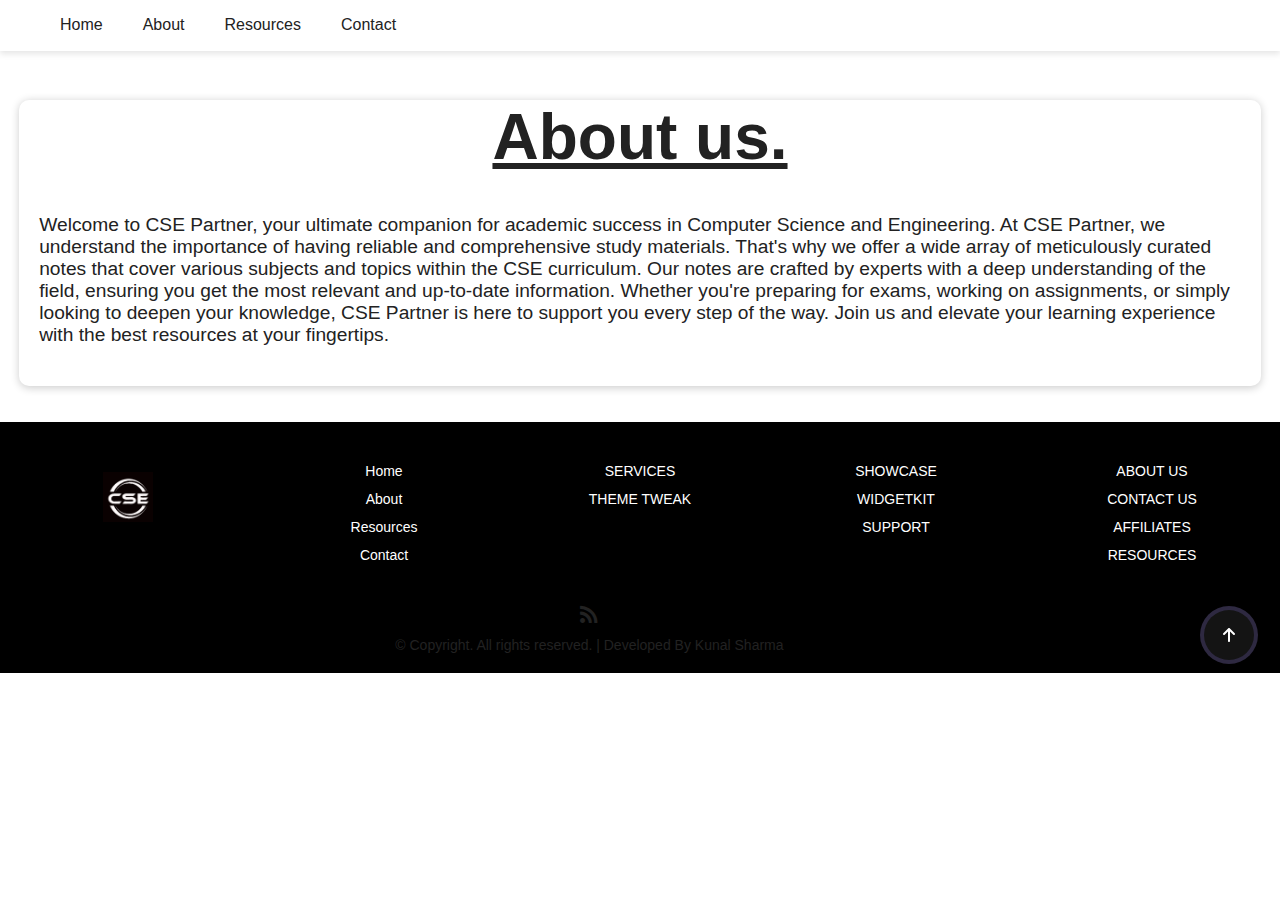
<file: about.html>
<!DOCTYPE html>
<html lang="en">
<head>
    <meta charset="UTF-8">
    <meta name="viewport" content="width=device-width, initial-scale=1.0">
    <title>About</title>
    <link rel="stylesheet" href="style.css">
    <link rel="stylesheet" href="https://cdnjs.cloudflare.com/ajax/libs/font-awesome/5.15.3/css/all.min.css" >
    <link rel='stylesheet' href='https://cdn-uicons.flaticon.com/2.4.2/uicons-brands/css/uicons-brands.css'>
</head>
<body>
    
<!-- nav bar -->
<div class="main_dropdown_container">
    <div class="dropdown_logo_bar_li" onclick="toggle_bar()" id="toggle_bar" >
        <i class="fas fa-bars dropdown_logo_bar bar " ></i>
    </div>
    <nav class="navbar_container toggle">
            <div class="main_navbar">
                <ul class="main_navbar_ul">
                    <li class="navbar_level_1_li"><a href="index.html" class="navbar_level_1_link">Home</a></li>
                    <li class="navbar_level_1_li"><a href="#" class="navbar_level_1_link">About</a></li>
                    <li class="navbar_level_1_li">
                                        Resources  
                                    <div class="mega_dropdown_container">
                                        <div class="row row1">
                                            <h2 class="mega_header"></h2>
                                            <ul class="mega_ul" id="first_ul">
                                                <li class="mega_li"><a href="#" class="mega_links">Computer Science Engineering</a></li>
                                                <li class="mega_li"><a href="#" class="mega_links">Electrical Engineering</a></li>
                                                <li class="mega_li"><a href="#" class="mega_links">Mechnical Engineering</a></li>
                                                <li class="mega_li"><a href="#" class="mega_links">Civil Engineering</a></li>
                                                <li class="mega_li"><a href="#" class="mega_links">Architecture Engineering</a></li>
                                                <li class="mega_li"><a href="resources.html" class="mega_links">All Resources</a></li>
                                            </ul>
                                        </div>        
                                        <div class="row row2">
                    </li>
                    <li class="navbar_level_1_li"><a href="contact.html" class="navbar_level_1_link">Contact</a></li>
                </ul>
            </div>
    </nav>
</div>
<!-- end nav bar -->
<!-- content -->


<div class="container">
    <h1>About us.</h1>
    <p>Welcome to CSE Partner, your ultimate companion for academic success in Computer Science and Engineering. At CSE Partner, we understand the importance of having reliable and comprehensive study materials. That's why we offer a wide array of meticulously curated notes that cover various subjects and topics within the CSE curriculum. Our notes are crafted by experts with a deep understanding of the field, ensuring you get the most relevant and up-to-date information. Whether you're preparing for exams, working on assignments, or simply looking to deepen your knowledge, CSE Partner is here to support you every step of the way. Join us and elevate your learning experience with the best resources at your fingertips.</p>
</div>
<br><br>



<!-- end content -->
<!-- footer -->
<footer>
    <div class="footer-container">
        <div class="footer-column">
            <a href="index.html"><img src="./assests/cse.png" alt="logo-img"></a>
        </div>
        <div class="footer-column">
            <ul>
                <li><a href="index.html">Home</a></li>
                <li><a href="#">About</a></li>
                <li><a href="resources.html">Resources</a></li>
                <li><a href="contact.html">Contact</a></li>
            </ul>
        </div>
        <div class="footer-column">
            <ul>
                <li><a href="#">SERVICES</a></li>
                <li><a href="#">THEME TWEAK</a></li>
            </ul>
        </div>
        <div class="footer-column">
            <ul>
                <li><a href="#">SHOWCASE</a></li>
                <li><a href="#">WIDGETKIT</a></li>
                <li><a href="#">SUPPORT</a></li>
            </ul>
        </div>
        <div class="footer-column">
            <ul>
                <li><a href="#">ABOUT US</a></li>
                <li><a href="#">CONTACT US</a></li>
                <li><a href="#">AFFILIATES</a></li>
                <li><a href="#">RESOURCES</a></li>
            </ul>
        </div>
    </div>
    
<!-- top to bottom  -->
<a href="#">
    <button class="button">
        <svg class="svgIcon" viewBox="0 0 384 512">
          <path
            d="M214.6 41.4c-12.5-12.5-32.8-12.5-45.3 0l-160 160c-12.5 12.5-12.5 32.8 0 45.3s32.8 12.5 45.3 0L160 141.2V448c0 17.7 14.3 32 32 32s32-14.3 32-32V141.2L329.4 246.6c12.5 12.5 32.8 12.5 45.3 0s12.5-32.8 0-45.3l-160-160z "
          ></path>
        </svg>
      </button>
</a>
<!-- end top to bottom    -->

    <div class="footer-bottom">
        <div class="social-icons">
            <a href="#"><i class="fa fa-facebook"></i></a>
            <a href="#"><i class="fa fa-twitter"></i></a>
            <a href="#"><i class="fa fa-rss"></i></a>
            <a href="#"><i class="fa fa-google-plus"></i></a>
            <a href="#"><i class="fa fa-flickr"></i></a>
        </div>
        <p>&copy; Copyright. All rights reserved. | Developed By <a href="https://kunalsharma45portfolio.netlify.app" class="kunal">Kunal Sharma</a></p>
    </div>
</footer>
<script src="script.js"></script>
</body>
</html>
</file>
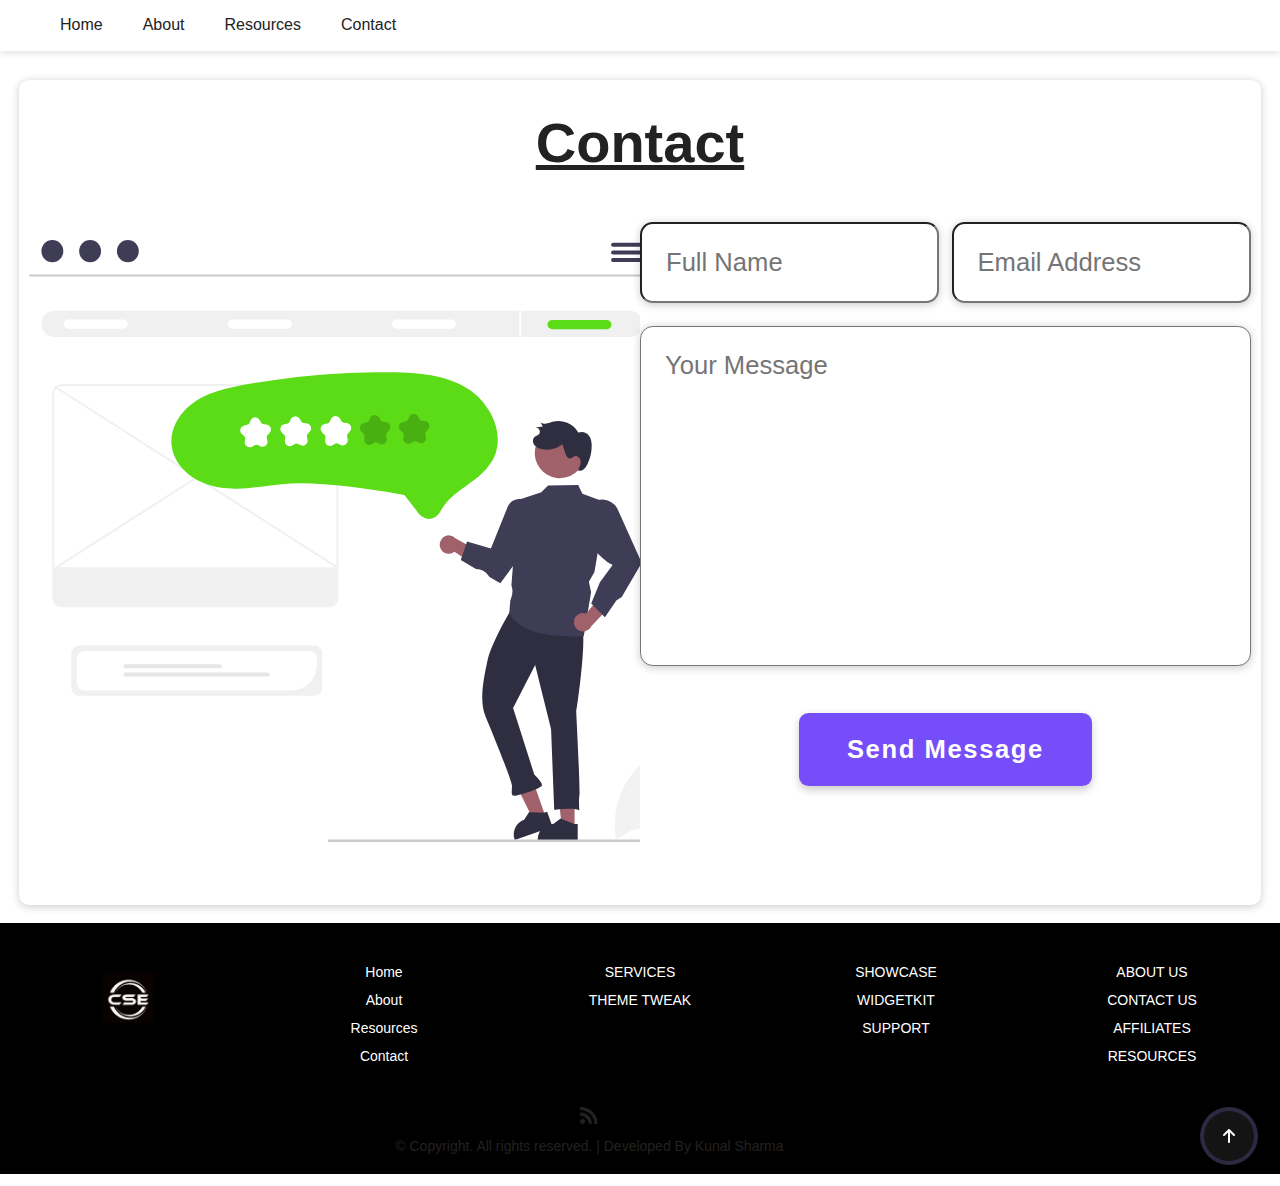
<file: contact.html>
<!DOCTYPE html>
<html lang="en">
<head>
    <meta charset="UTF-8">
    <meta name="viewport" content="width=device-width, initial-scale=1.0">
    <title>Contact</title>
    <link rel="stylesheet" href="style.css">
    <link rel="stylesheet" href="https://cdnjs.cloudflare.com/ajax/libs/font-awesome/5.15.3/css/all.min.css" >
    <link rel='stylesheet' href='https://cdn-uicons.flaticon.com/2.4.2/uicons-brands/css/uicons-brands.css'>
</head>
<body>
    
<!-- nav bar -->
<div class="main_dropdown_container">
    <div class="dropdown_logo_bar_li" onclick="toggle_bar()" id="toggle_bar" >
        <i class="fas fa-bars dropdown_logo_bar bar " ></i>
    </div>
    <nav class="navbar_container toggle">
            <div class="main_navbar">
                <ul class="main_navbar_ul">
                    <li class="navbar_level_1_li"><a href="index.html" class="navbar_level_1_link">Home</a></li>
                    <li class="navbar_level_1_li"><a href="about.html" class="navbar_level_1_link">About</a></li>
                    <li class="navbar_level_1_li">
                                        Resources  
                                    <div class="mega_dropdown_container">
                                        <div class="row row1">
                                            <h2 class="mega_header"></h2>
                                            <ul class="mega_ul" id="first_ul">
                                                <li class="mega_li"><a href="#" class="mega_links">Computer Science Engineering</a></li>
                                                <li class="mega_li"><a href="#" class="mega_links">Electrical Engineering</a></li>
                                                <li class="mega_li"><a href="#" class="mega_links">Mechnical Engineering</a></li>
                                                <li class="mega_li"><a href="#" class="mega_links">Civil Engineering</a></li>
                                                <li class="mega_li"><a href="#" class="mega_links">Architecture Engineering</a></li>
                                                <li class="mega_li"><a href="resources.html" class="mega_links">All Resources</a></li>
                                            </ul>
                                        </div>        
                                        <div class="row row2">
                    </li>
                    <li class="navbar_level_1_li"><a href="#" class="navbar_level_1_link">Contact</a></li>
                </ul>
            </div>
    </nav>
</div>
<!-- end nav bar -->
<div class="main-feed">
    <h2 class="heading" id="feedback">Contact</h2>
<div class="feedback">
    <div class="box5">
    </div>
    <div class="box6">
        <section class="contact" id="contact">
            <form action="https://api.web3forms.com/submit" method="POST">
        <input type="hidden" name="access_key" value="63dd9f4e-cc0e-492b-9cc3-867123c8ea4b">
               <div class="input-box">
                    <input type="text" placeholder="Full Name"name="name" required>
                    <input type="email" placeholder="Email Address" name="email" required>
                </div>
                <textarea id="" cols="30" rows="10" placeholder="Your Message" name="message" required></textarea>
                <button type="submit" class="btn">Send Message</button>
            </form>
        </section>
    </div>
</div>
</div><br>
<!-- footer -->
<footer>
    <div class="footer-container">
        <div class="footer-column">
            <a href="index.html"><img src="./assests/cse.png" alt="logo-img"></a>
        </div>
        <div class="footer-column">
            <ul>
                <li><a href="index.html">Home</a></li>
                <li><a href="about.html">About</a></li>
                <li><a href="resources.html">Resources</a></li>
                <li><a href="#">Contact</a></li>
            </ul>
        </div>
        <div class="footer-column">
            <ul>
                <li><a href="#">SERVICES</a></li>
                <li><a href="#">THEME TWEAK</a></li>
            </ul>
        </div>
        <div class="footer-column">
            <ul>
                <li><a href="#">SHOWCASE</a></li>
                <li><a href="#">WIDGETKIT</a></li>
                <li><a href="#">SUPPORT</a></li>
            </ul>
        </div>
        <div class="footer-column">
            <ul>
                <li><a href="#">ABOUT US</a></li>
                <li><a href="#">CONTACT US</a></li>
                <li><a href="#">AFFILIATES</a></li>
                <li><a href="#">RESOURCES</a></li>
            </ul>
        </div>
    </div>
    
<!-- top to bottom  -->
<a href="#">
    <button class="button">
        <svg class="svgIcon" viewBox="0 0 384 512">
          <path
            d="M214.6 41.4c-12.5-12.5-32.8-12.5-45.3 0l-160 160c-12.5 12.5-12.5 32.8 0 45.3s32.8 12.5 45.3 0L160 141.2V448c0 17.7 14.3 32 32 32s32-14.3 32-32V141.2L329.4 246.6c12.5 12.5 32.8 12.5 45.3 0s12.5-32.8 0-45.3l-160-160z "
          ></path>
        </svg>
      </button>
</a>
<!-- end top to bottom    -->

    <div class="footer-bottom">
        <div class="social-icons">
            <a href="#"><i class="fa fa-facebook"></i></a>
            <a href="#"><i class="fa fa-twitter"></i></a>
            <a href="#"><i class="fa fa-rss"></i></a>
            <a href="#"><i class="fa fa-google-plus"></i></a>
            <a href="#"><i class="fa fa-flickr"></i></a>
        </div>
        <p>&copy; Copyright. All rights reserved. | Developed By <a href="https://kunalsharma45portfolio.netlify.app" class="kunal">Kunal Sharma</a></p>
    </div>
</footer>
<script src="script.js"></script>
</body>
</html>
</file>
<file: style.css>
:root {
  --font-family-sans-serif: -apple-system, BlinkMacSystemFont, "Segoe UI",
    Roboto, "Helvetica Neue", Arial, "Noto Sans", sans-serif,
    "Apple Color Emoji", "Segoe UI Emoji", "Segoe UI Symbol", "Noto Color Emoji";
  --font-family-monospace: SFMono-Regular, Menlo, Monaco, Consolas,
    "Liberation Mono", "Courier New", monospace;
}
body {
  overflow-x: hidden;
}
html {
  scroll-behavior: smooth;
}
* {
  box-sizing: border-box;
  margin: 0;
  padding: 0;
  font-family: -apple-system, BlinkMacSystemFont, "Segoe UI", Roboto,
    "Helvetica Neue", Arial, "Noto Sans", sans-serif, "Apple Color Emoji",
    "Segoe UI Emoji", "Segoe UI Symbol", "Noto Color Emoji";
  text-decoration: none;
  color: #222222;
}


/*loader*/
 #loader{
  height: 100%;
  width: 100%;
  background-color: #000;
  position: fixed;
  z-index: 999;
  top: 0;
  transition: all ease 0.7s;
  display: flex;
  align-items: center;
  justify-content: center;
}
#loader h1{
  font-size: 4vw;
  color: transparent;
  background: linear-gradient(to right,orange,orangered);
  -webkit-background-clip: text;
  position: absolute;
  opacity: 0;
  animation-name: load;
  animation-duration: 1s;
  animation-delay: 1s;
  animation-timing-function: linear;
}
#loader h1:nth-child(2){
  animation-delay: 2s;
}
#loader h1:nth-child(3){
  animation-delay: 3s;
}

@keyframes load {
  0%{
      opacity: 0;
  }
  10%{
      opacity: 1;
  }
  90%{
      opacity: 1;
  }
  100%{
      opacity: 0;
  }
}

@media (max-width:600px) {
  #loader h1{
      font-size: 9vw;
    
  }
}
@media (max-width:500px) {
  #loader h1{
      font-size: 7vw;
    
  }
}
@media (max-width:400px) {
  #loader h1{
      font-size: 4vw;
    
  }
}




/* ============================================================ DROP-DOWN-MENU ================================================================= */

.main_dropdown_container{
  height: 80px;
}

.navbar_container{
  background: #fff;
  box-shadow: 0px 3px 6px 0px rgba(0, 0, 0, 0.1);
  position: relative;
  transition: all 0.5s ease;
  z-index: 999;


}

.main_navbar_ul{

  display: flex;
  position: relative;
  align-items: center;
  margin-left: 40px;
  line-height: 50px;
  

}


.navbar_level_1_li{
  padding-left: 20px;
  padding-right: 20px;
  transition: all 0.3s ease;
  background-color: #ffffff;
  border-bottom: 1px solid #00339900;
}



.navbar_level_1_li, .navbar_level_2_li{
  list-style: none;
  
}

.navbar_level_2_li{
 

  padding-left: 20px;
  border-top: 1px solid rgba(0, 0, 0, 0.2);
  border-bottom: 1px solid rgba(0, 0, 0, 0);
 
}

.navbar_level_2_li:hover{

  border-bottom: 1px solid #003399;
}


.navbar_level_1_link, .navbar_level_2_link{

  text-decoration: none;

}

.navbar_level_1_link{
  display: block;
  height: 100%;
  
}



.dropdown_level_1{


  
  background-color: #ffffff;
  width: 250px;
  left: 220px;
  line-height: 45px;
  position: absolute;
  z-index: 2;
  box-shadow: 3px 3px 3px 0px rgba(0, 0, 0, 0.1);
  display: none;
  

}

.dropdown_level_1:last-child{

  border-radius: 0 0 15px 15px;


  
}

.dropdown_level_1:last-child:hover{

  border-bottom: none;
}





.navbar_level_1_li:hover > .dropdown_level_1{


  display: block;

}

.navbar_level_1_li:hover > .mega_dropdown_container{


  display: grid;
  transition: all 0s ease;


}




.navbar_level_1_li:hover{

  border-bottom: 1px solid #003399;
  background-color: rgba(0, 0, 0,0.2);
}


.mega_dropdown_container{
  display: grid;
  display: none;
  grid-template-columns: 0.6fr 0.6fr 0.6fr;
 
  border-radius: 15px;
  width: 90%;
  left: 0;
  position: absolute;
  z-index: 2;
  background-color: #ffffff;
  box-shadow: 3px 3px 30px 8px rgba(0, 0, 0, 0.1);
  
  padding-bottom: 20px;
}

.mega_header{
  text-align: left;
  margin-left: 40px;
}


.mega_links{

  font-weight:500;
  font-size: 1.1rem;

}






.li_border{
  border-left: 1px solid rgba(0, 0, 0, 0.315);
  

}

.mega_li:hover{
  
  margin-bottom: 2px;
  padding-left: 52px;
  margin-left: 7px;
 

}




.mega_li{
  list-style: none; 
  text-align: left;
  margin-left: 40px;
  transition: all 0.3s ease-in-out;

  margin-bottom: 2px;



 
}



.dropdown_logo_bar_li{
  display: none;
  list-style: none;
  
}

.dropdown_logo_bar{

  cursor: pointer;
}




@media only screen and (max-width: 768px) {
  

  .navbar_container{
    left: -110%;
    
  }

  .dropdown_logo_bar_li{
    display: block;
    padding-top: 10px;
    background: #ffffff;
    padding-bottom: 10px;

  }


  .show{
    left: 0%;
   
  }


  .fa-bars:before{

    content: "\f00d";
  }

  i.fas.fa-bars.dropdown_logo_bar.bar.bar2::before{
    content: "\f00d";

  }

  .dropdown_logo_bar{
    font-size: 25px;
    margin-left: 20px;
    
  }
  
  


  .mega_dropdown_container{

    display: grid;
    grid-template-columns: 1fr;
    grid-template-rows: .30fr .30fr .30fr;
    grid-template-areas: 
    
    "row1"
    "row2"
    "row3";
  
    border-radius: 0px;
    box-shadow: none;
    width: 100%;
    left: 0;
 

    padding-bottom: 15px;
    position: static;
    z-index: 2;
  

  }

  .li_border{
    border: none;
  }

  .mega_li:hover{
    padding-left: 0px;
    margin-left: 40px;
    margin-bottom: 0px;
    background-color: rgba(0, 0, 0, 0.2);
 
  }

  .mega_li{
    margin-bottom: 0px;
    border-top: 1px solid rgba(0, 0, 0, 0.2);
    transition: none;
  }

  .row1{

    grid-area: row1;
  }

  .row2{
    grid-area: row2;
  }

  .row1{
    grid-area: row3;
  }

  .main_navbar_ul{

    margin-left: 0px;
    float: none;
    width: 80%;
 
  }

  .main_navbar_ul{
    display: block;
    position: absolute;
    background-color: #ffffff;
    box-shadow: 0px 30px 30px 8px rgba(0, 0, 0, 0.1);
   
  }


  .dropdown_level_1{
    width: 100%;
    position: static;
    box-shadow: none;
    left: 0px;
  }

  .navbar_level_1_li:hover{

    border-left: 3px solid #003399;
    border-bottom: none;
    background-color: rgba(0, 0, 0, 0.3);
    
  
  }

  .navbar_level_1_li{
    padding-right: 0px;
    background: none;
    transition: none;
  }

  .navbar_level_2_li:hover{
    border-bottom: none;
    background-color: #00000018;
    

  }

  .dropdown_level_1:last-child{
    border-radius: 0px;
    border: none;
  }

  .mega_dropdown_container{

    display: none;
  }








}






/* ============================================================ DROP-DOWN-MENU-END ================================================================= */


.logo_2 {
  display: none;
  font-family: my Font Regular;
  color: white;

}


/* ==================================================== MEDIA QUERIES ================================================== */


@media only screen and (max-width: 992px) {
  .btn_2 {
    display: none;
  }
  .menu-icon {
    display: none;
  }
  
}

@media only screen and (max-width: 768px) {
  /* For desktop: */

  

  .login_btn {
    display: none;
  }
  .logo {
    display: none;
  }

  .logo_2 {
    display: block;
    margin-right: 2%;
    letter-spacing: 2px;
  }

  .wrapper .search_class {
 
    max-width: 100%;
    width: 100%;
    opacity: 1;

    transition: all 0.3s ease;

  
  }
  .wrapper {
    padding: 0px 30px;
  }

  .wrapper #show_search:checked ~ .search_class {
    opacity: 0;
  }

  .search_icon {
    display: none;
  }


}

@media only screen and (max-width: 768px) {
  .menu-icon {
    display: initial;
  }
}

.hero {
  display: flex;
  flex-wrap: wrap;
  flex-direction: row;
}

.box1 {
  width: 50%;
  flex: 50%;
}

.box1 h1 {
  font-size: 50px;
  margin: 10%;
  margin-bottom: 2%;
  margin-top: 20%;
}

.box1 p {
  font-size: 20px;
  margin: 10%;
  margin-top: 2%;
}
.box2 {
  width: 50%;
  flex: 50%;
} 

.box2 img {
  object-fit: cover;
  width: 600px;
  height: auto;
  margin: 10%;
}

@media (max-width: 800px) {
  .hero {
    flex-direction: column;
  }
  .box1 {
    width: 100%;
    height: 300px;
  }
  .box1 h1 {
    font-size: 2rem;
  }
  .box2 {
    width: 100%;
    height: 100px;
  }
  .box2 img {
    width: 80%;
  } 
}

.heading {
  text-align: center;
  font-size: 3.5rem;
  margin-top: 2rem;
}
.txt-col {
  color: #754ef9;
}
.services {
  min-height: auto;
  padding-bottom: 10rem;
}

.services h2 {
  margin-bottom: 5rem;
}

.services .services-container {
  display: flex;
  justify-content: center;
  align-items: center;
  flex-wrap: wrap;
  gap: 2rem;
}

.services-container .services-box {
  flex: 1 1 30rem;
  background: #fdfdfd;
  padding: 3rem 2rem 4rem;
  border-radius: 2rem;
  box-shadow: 0 .1rem .5rem rgba(0, 0, 0, 0.2);
  text-align: center;
  border-top: .6rem solid #754ef9;
  border-bottom: .6rem solid #754ef9;
  transition: .5s ease;
}

.services-container .services-box:hover {
  box-shadow: 0 .1rem 2rem rgba(0, 0, 0, 0.2);
  transform: scale(1.02);
}

.services-box i {
  font-size: 7rem;
  color: #754ef9;
}

.services-box h3 {
  font-size: 2.6rem;
  transition: .5s ease;
}

.services-box:hover h3 {
  color: #754ef9;
}

.services-box p {
  font-size: 1.6rem;
  margin: 1rem 0 3rem;
}
.services {
  padding-bottom:  70px ;
}
.btn {
  display: inline-block;
  padding: 1rem 3rem;
  border: 3px solid #754ef9;
  border-radius: .5rem;
  background: #754ef9;
  color: #fff;
  font-size: 1.6rem;
  box-shadow: 0 .1rem .3rem rgba(0, 0, 0, 0.3);
  transition: .5s ease;
}

.btn:hover {
  color: #754ef9;
  background: #fff;
}
@media (max-width: 1024px) {
  section {
    padding: 10rem 3% 2rem;
}

}


.slider {
  position: relative;
  width: 250px;
  height: 350px;
  overflow: hidden;
  margin: 0 auto;
}


.slide {
  position: absolute;
  top: 0;
  left: 0;
  width: 100%;
  height: 100%;
  display: none; 
  padding-top: 1rem;
}
.slide img {
  height: 250px;
}


.slide.active {
  display: block;
}


.nav {
  position: absolute;
  display: flex;
  bottom: 20px;
  left: 50%;
  transform: translateX(-50%);
  text-align: center;
}

.prev, .next {
  background-color: #754ef9;
  color: #fff;
  border: none;
  padding: 10px 20px;
  font-size: 16px;
  cursor: pointer;
  border-radius: 75px 75px;
  margin: 0 5px;
  transition: background-color 0.3s ease;
}

.prev:hover, .next:hover {
  background-color: #fff;
  color: #754ef9;
  border: 2px solid #754ef9;

}

.dev-main {
  display: flex;
  flex-wrap: wrap;
  flex-direction: row;
  margin-top: 3rem;
}

.head>h2 {
  margin-top: 3rem;
  text-align: center;
  color: #754ef9;
  font-size: 3.5rem;
}

.box3 {
  width: 50%;
  height: auto;
  flex: 50%;
}
.box3 img {
  margin-left: 140px;
  margin-top: 30px;
}

.box4 {
  width: 50%;
  height: auto;
  flex: 50%;
}
@media (max-width: 800px) {
  .dev-main {
    flex-direction: column;
  }
  .box3 {
    width: 100%;
  }
  .box3 img {
    height: 400px;
    margin-left: 65px;
  }
  .box4 {
    width: 100%;
  }
}

.auto-input2 {
  color: #754ef9;
}

.box4 img {
  height: 200px;
  width: 200px;
  display: block;
  margin-left: auto;
  margin-right: auto;
  margin-top: 0rem;
  border: 2px solid #754ef9;
  border-radius: 50%;
}

.box4 h2 {
  text-align: center;
  margin-top: 1rem;
}

.box4 p {
  padding: 30px;
  font-size:medium;
}

.box4 a {
  display: inline-block;
  padding: 5px 5px ;
  border: 3px solid #754ef9;
  border-radius: .2rem;
  background: #754ef9;
  color: #fff;
  font-size: 1.3rem;
  font-weight: 600;
  box-shadow: 0 .1rem .3rem rgba(0, 0, 0, 0.3);
  transition: .5s ease;
  
}

.box4 a:hover {
  color: #754ef9;
  background-color: #fff;
  border: 2px solid #754ef9;
}

#icon {
  color: #754ef9;
}
.social a {
  display: inline-flex;
  justify-content: center;
  align-items: center;
  width: 3rem;
  height: 3rem;
  background: transparent;
  border: .2rem solid #754ef9;
  border-radius: 50%;
  box-shadow: 0 .2rem .5rem rgba(0, 0, 0, 0.2);
  font-size: 1.6rem;
  color: #fff;
  margin: 0 1.1rem 1rem 0;
  transition: .5s ease;
}

.social a:hover {
  background: #754ef9;
  color: #fff ;
}

.butt {
  margin-bottom: 1.5rem;
}

.button {
  width: 50px;
  height: 50px;
  border-radius: 50%;
  background-color: rgb(20, 20, 20);
  border: none;
  font-weight: 600;
  display: flex;
  align-items: center;
  justify-content: center;
  box-shadow: 0px 0px 0px 4px rgba(180, 160, 255, 0.253);
  cursor: pointer;
  transition-duration: 0.3s;
  overflow: hidden;
  position: relative;
  float: right;
  margin: 2%;
}

.svgIcon {
  width: 12px;
  transition-duration: 0.3s;
}

.svgIcon path {
  fill: white;
}

.button:hover {
  width: 140px;
  border-radius: 50px;
  transition-duration: 0.3s;
  background-color: #754ef9;
  align-items: center;
}

.button:hover .svgIcon {
  /* width: 20px; */
  transition-duration: 0.3s;
  transform: translateY(-200%);
}

.button::before {
  position: absolute;
  bottom: -20px;
  content: "Back to Top";
  color: white;
  /* transition-duration: .3s; */
  font-size: 0px;
}

.button:hover::before {
  font-size: 13px;
  opacity: 1;
  bottom: unset;
  /* transform: translateY(-30px); */
  transition-duration: 0.3s;
}

footer {
  background-color: #000;
  padding: 20px 0;
  text-align: center;
}

.footer-container {
  display: flex;
  justify-content: space-around;
  flex-wrap: wrap;
}

.footer-column {
  flex: 1;
  min-width: 150px;
  margin: 10px;
}

.footer-column h2 {
  font-size: 24px;
  margin-bottom: 10px;
}

.footer-column p {
  font-size: 14px;
  margin-bottom: 20px;
}

.footer-column ul {
  list-style: none;
  padding: 0;
}

.footer-column ul li {
  margin: 10px 0;
}

.footer-column ul li a {
  color: #fff;
  text-decoration: none;
  font-size: 14px;
}

.footer-column ul li a:hover {
  text-decoration: underline;
}

.footer-bottom {
  margin-top: 20px;
}

.social-icons {
  margin-bottom: 10px;
}

.social-icons a {
  color: #fff;
  text-decoration: none;
  margin: 0 10px;
  font-size: 20px;
}

.footer-bottom p {
  font-size: 14px;
  margin: 0;
}
.footer-column img {
  height: 50px;
  width: 50px;
  margin-top: 20px;
} 

.kunal:hover {
  text-decoration: underline;
  color: #fff;
}




/* about section css */

.container {
  width: 97%;
  height: auto;
  box-shadow: 0 .1rem .5rem rgba(0, 0, 0, 0.2);
  margin: auto;
  border-radius: 10px;
}

.container h1 {
  text-align: center;
  margin: 20px;
  font-size: 4rem;
  font-weight: 800;
  text-decoration: underline;
}
.container h1:hover {
  color: #754ef9;
  transition: all ease 0.2s;
} 
.container p {
  padding: 20px;
  font-size: 1.2rem;
  padding-bottom: 40px;
}


.main-feed {
  width: 97%;
  height: auto;
  box-shadow: 0 .1rem .5rem rgba(0, 0, 0, 0.2);
  margin: auto;
  padding: 10px;
  border-radius: 10px;
}



.contact {
  min-height: auto;
  padding-bottom: 7rem;
  background-color: #fff;
}

.contact h2 {
  margin-bottom: 3rem;
}
#feedback {
  text-align: center;
  font-weight: 700;
  font-size: 3.5rem;
  margin: 20px;
  text-decoration: underline;
}
#feedback:hover {
  color: #754ef9;
  transition: all ease-in-out 0.3s;
}
.feedback{
  display: flex;
  flex-wrap: wrap;
  flex-direction: row;
}
.box5 {
  width: 35%;
  height: auto;
  flex: 50%;
}
.box5 {
  background: url(./assests/feedback.svg);
  background-repeat: no-repeat;
  background-size: auto auto;
  margin-top: 45px;
}

.box6 {
  width: 65%;
  height: 700px;
  flex: 50%;
}

#contact {
  height: 450px;
}
.contact form {
  max-width: 70rem;
  margin: 1rem auto;
  text-align: center;
  margin-bottom: 3rem;
}

.contact form .input-box {
  display: flex;
  justify-content: space-between;
  flex-wrap: wrap;
}

.contact form .input-box input,
.contact form textarea {
  width: 100%;
  padding: 1.5rem;
  font-size: 1.6rem;
  color: #000;
  background: #fff;
  border-radius: .8rem;
  margin: .7rem 0;
  box-shadow: 0 .1rem .5rem rgba(0, 0, 0, 0.2);
}

.contact form .input-box input {
  width: 49%;
}

.contact form textarea {
  resize: none;
}

.contact form .btn {
  margin-top: 2rem;
  cursor: pointer;
}
.btn {
  display: inline-block;
  padding: 1.2rem 2.8rem;
  background: #754ef9;
  border-radius: .6rem;
  box-shadow: 0 .2rem .5rem rgba(0, 0, 0, 0.2);
  font-size: 1.6rem;
  color: #fff;
  letter-spacing: .1rem;
  font-weight: 600;
  border: .2rem solid transparent;
  transition: .5s ease;
}

.btn:hover {
  background: transparent;
  color: #000;
  border-color: #754ef9;
}



/* about section responsive */



@media (max-width: 800px) {
  .container{
    flex-direction: column;
  }
  .box5{
    width: 100%;
    height: 300px;
    background-size: 100% 300px;
    padding-bottom: 0;
    margin-bottom: 0;
  }
  .box6 {
    width: 100%;
    padding-top: 0px;
    margin-top: 0;
  }
  .feedback {
    height: 1025px;
  }
  .contact {
    padding-top: 0%;
  }
}
</file>
